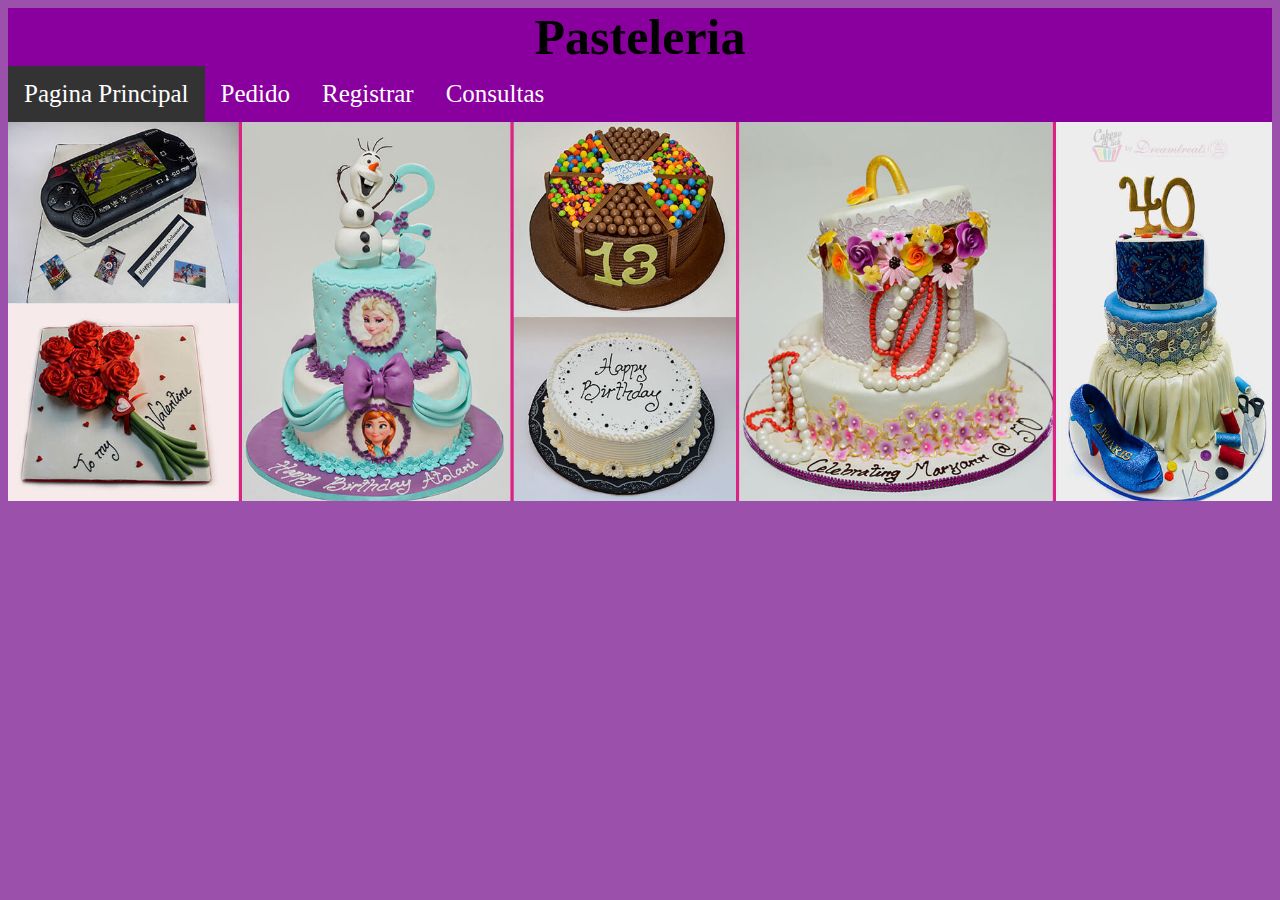
<file: scripts/index.html>
<!DOCTYPE html>
<html>
<head>
    <title>Pagina Inicio Pasteleria</title>
    <link rel="stylesheet" type="text/css" href="../css/style.css">
    <link href="https://fonts.googleapis.com/css?family=Indie+Flower" rel="stylesheet">
</head>
<body>
    <h1 class="titulo">Pasteleria</h1>
    <ul>
        <li><a class="active" href="#home">Pagina Principal</a></li>
        <li><a href="http://localhost/proyecto_pasteles/scripts/compra.php">Pedido</a></li>
        <li><a href="http://localhost/proyecto_pasteles/scripts/registrar.php">Registrar</a></li>
        <li><a href="http://localhost/proyecto_pasteles/scripts/consultas.php">Consultas</a></li>
    </ul>

    <img src="../img/1.jpg" alt="pastel" style="max-width: 100%;">
    
</body>
</html>
</file>
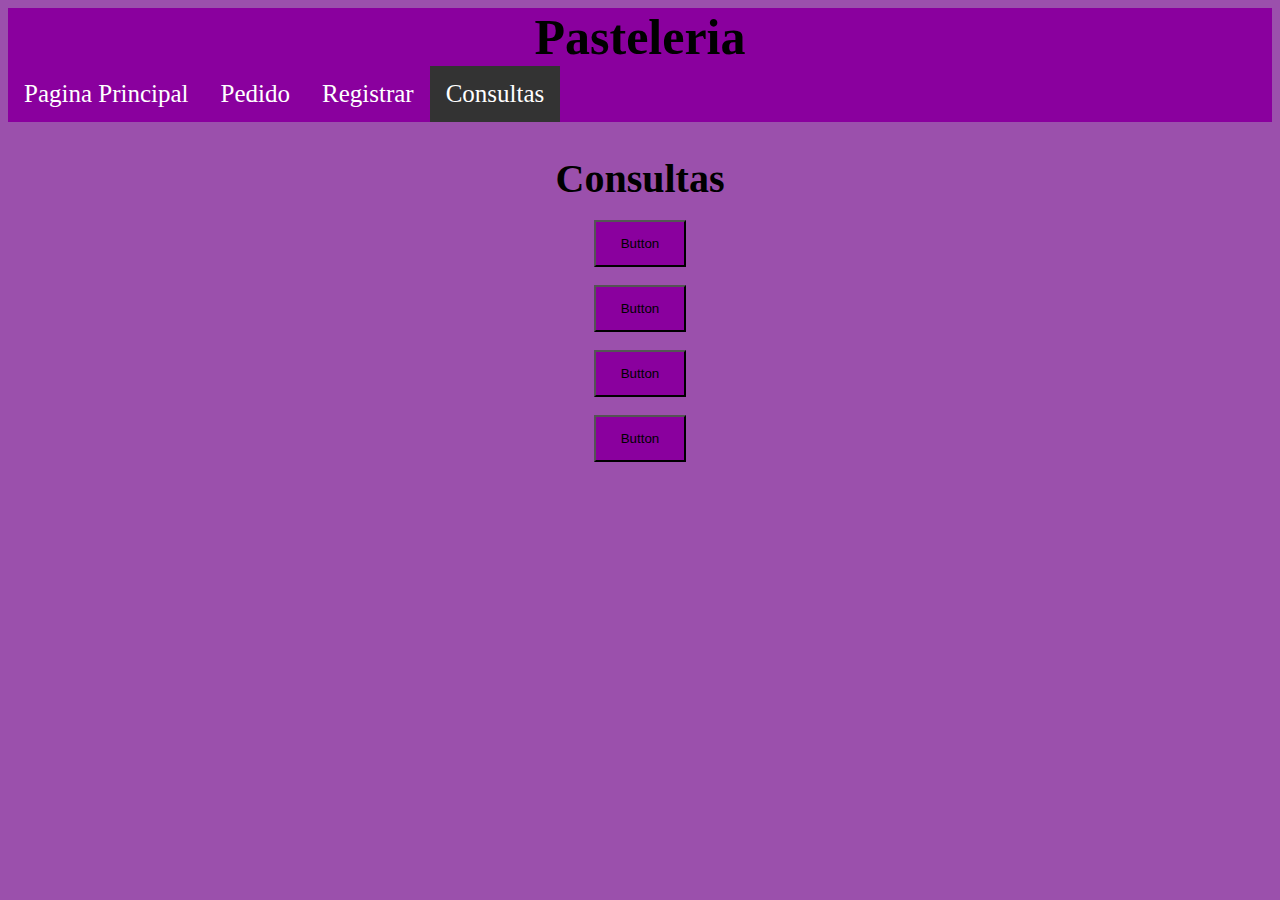
<file: scripts/consultas.html>
<!DOCTYPE html>
<html>
<head>
    <title>Pagina Inicio Pasteleria</title>
    <link rel="stylesheet" type="text/css" href="../css/style.css">
    <link rel="stylesheet" type="text/css" href="../css/style2.css">
    <link rel="stylesheet" type="text/css" href="../css/style3.css">
    <link href="https://fonts.googleapis.com/css?family=Indie+Flower" rel="stylesheet">
</head>
<body>
    <h1 class="titulo">Pasteleria</h1>
    <ul>
        <li><a  href="../scripts/index.html">Pagina Principal</a></li>
        <li><a href="http://localhost/proyecto_pasteles/scripts/compra.php">Pedido</a></li>
        <li><a href="http://localhost/proyecto_pasteles/scripts/registrar.php">Registrar</a></li>
        <li><a class="active" href="">Consultas</a></li>
    </ul>

    <div class="cen">
        <h2 class="subtitulo">Consultas</h2>
        <br>

        <form action="http://localhost/proyecto_pasteles/scripts/con1.php" >
                <button class="btn" type="submit">Button</button>
        </form> 
        <br>
        <form action="http://localhost/proyecto_pasteles/scripts/con2.php" >
            <button class="btn" type="submit">Button</button>
        </form>
        <br>
        <form action="http://localhost/proyecto_pasteles/scripts/con3.php" >
            <button class="btn" type="submit">Button</button>
        </form>
        <br>
        <form action="http://localhost/proyecto_pasteles/scripts/con4.php" >
            <button class="btn" type="submit">Button</button>
        </form> 

    </div>
    
</body>
</html>
</file>
<file: css/style.css>
ul {
    list-style-type: none;
    margin: 0;
    padding: 0;
    overflow: hidden;
    background-color: #8A009E;
    width: 100%;
    border: 0px;
}

li {
    float: left;
    
}

li a {
    display: block;
    color: white;
    font-size: 25px;
    text-align: center;
    padding: 14px 16px;
    text-decoration: none;
}

li a:hover:not(.active) {
    background-color: #111;
}

.active {
    background-color: #333;
}

body{
    background-color: rgba(138, 50, 158, 0.856);
}

.titulo{
    background-color: #8A009E;
    text-align: center;
    font-size: 50px;
    margin-bottom: 0%;
    margin-top: 0%;
    border-radius: 0;
}
</file>
<file: css/style2.css>
.cen{
    margin: auto;
    text-align: center;
}

p{
    font-size: 20px;
}

.subtitulo{
    font-size: 40px;
    margin-bottom: 0%;
}

.boton{
    background-color: #8A009E;
    color: white;
    font-size: 20px;
}

.letra{
    margin-top: 40px;
    line-height: 2;
    font-size: 20px;
}
</file>
<file: css/style3.css>
.btn{
    background-color: #8A009E;
    color: black;
    padding: 14px 25px;
    text-align: center;
    text-decoration: none;
    display: inline-block;
  }
</file>
